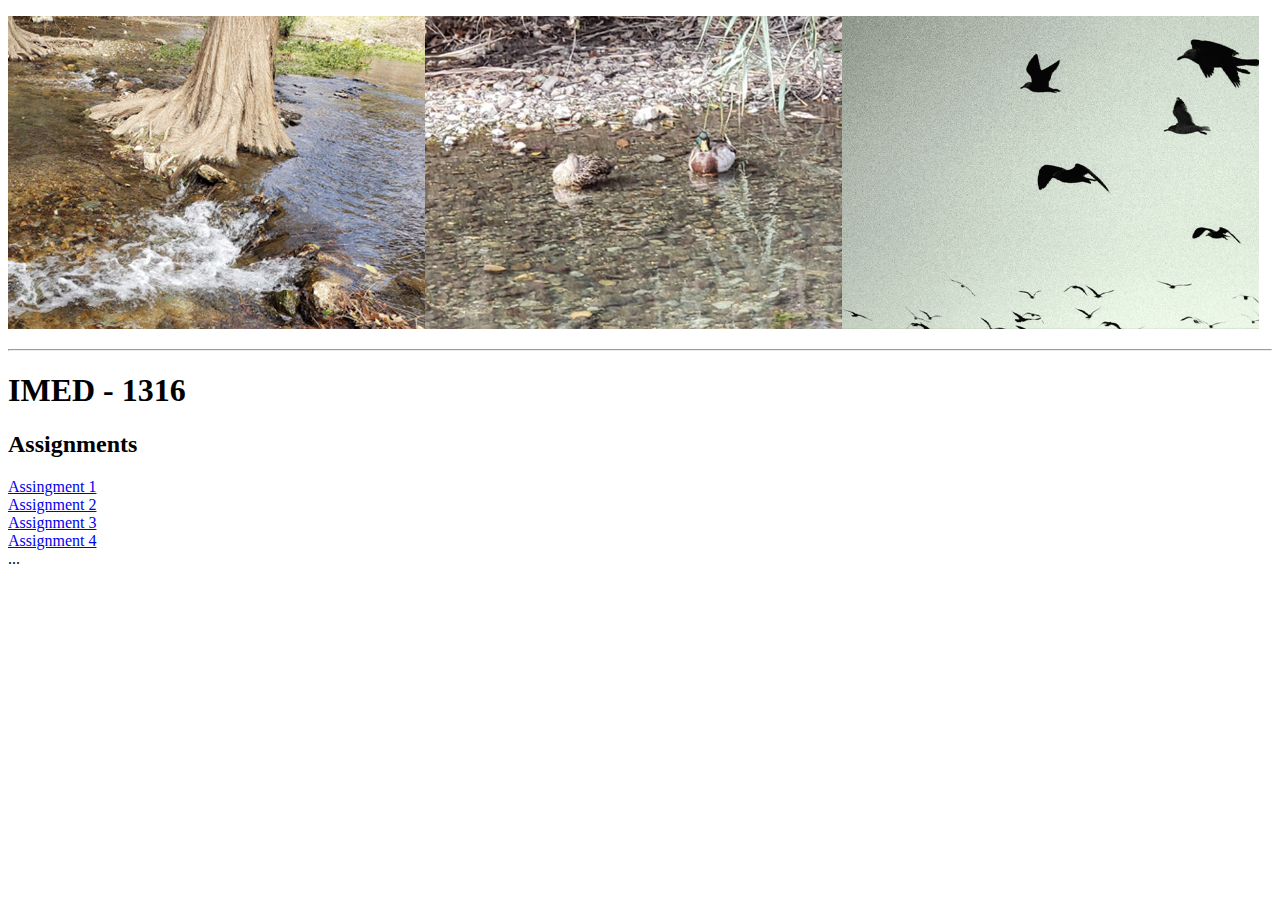
<file: index.html>
<!doctype html>
<html>
<head>
<meta charset="utf-8">
<title>IMED-1316-002 - Assignments</title>
	<style>
		h3{color:blue}
		h4{color:olive}
		h5{color:violet}
		h6{color:yellow}
	</style>
</head>

<body>
<p><a href="images/sariver.gif"><img src="images/sariver.gif" alt="San Antonio River flowing" title="San Antonio River" width="33%"></a><a href="images/ducks.gif"><img src="images/ducks.gif" alt="Ducks on a River" title="Ducks on a river" width="33%"></a><a href="images/birds.gif"><img src="images/birds.gif" alt="Birds flying" title="Birds" width="33%"></a></p>
	<hr>
<h1>IMED - 1316</h1>
	
<h2>Assignments</h2>
	<li><a href="html1.html" title="HTML 1">Assingment 1</a></li>
	<li><a href="html2.html" title="HTML 2">Assignment 2</a></li>
	<li><a href="html3.html" title="HTML 3">Assignment 3</a></li>
	<li><a href="cssgrid.html" title="CSS Grid">Assignment 4</a></li>
	<li>...</li>

	
	
</body>
</html>
</file>
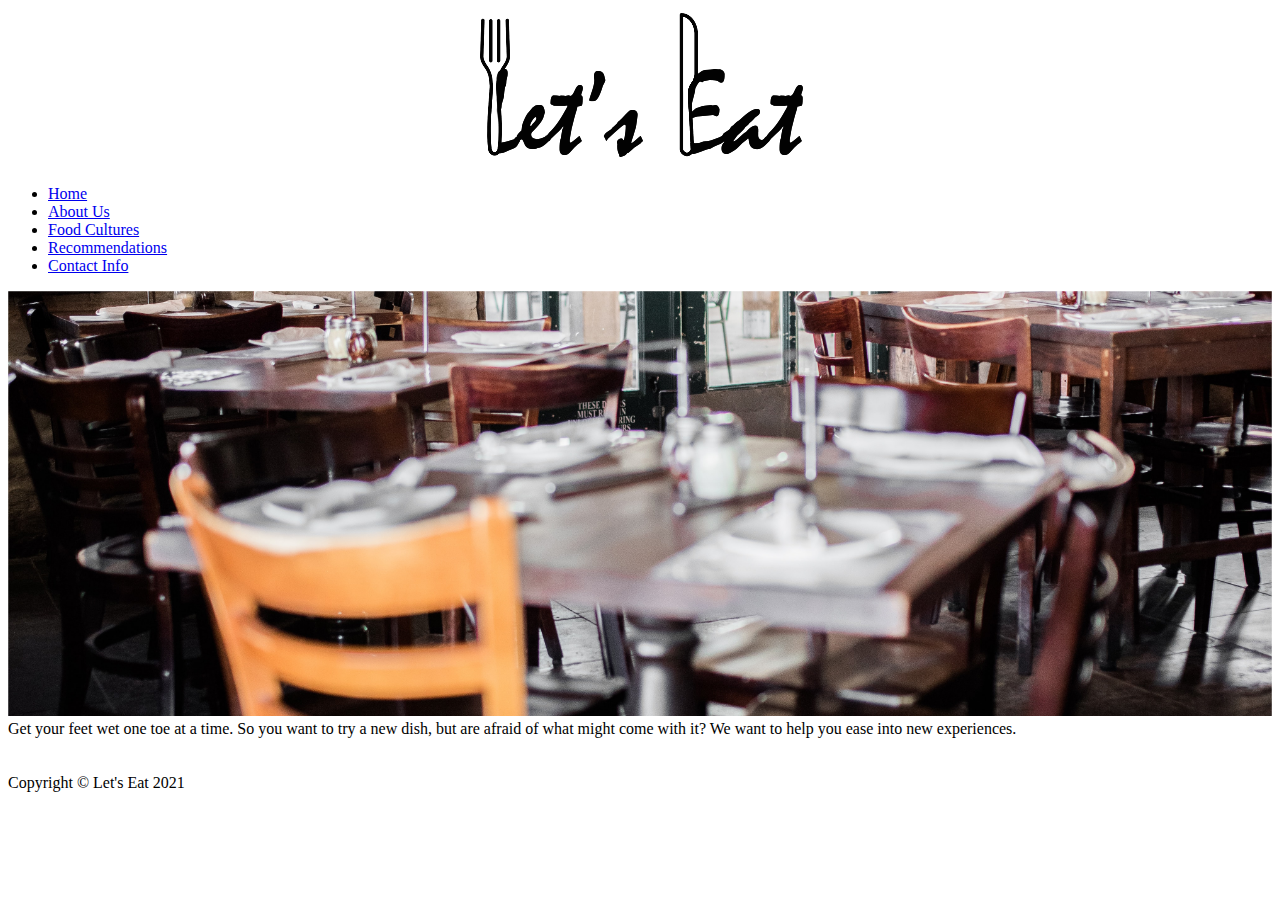
<file: final/index.html>
<!doctype html>
<html>
<head>
<meta charset="utf-8">
<title>Let's Eat</title>
<link rel="icon" type="image/png" href="images/favicon.png">
</head>

<body>
	<div id="container">
		<header>
			<center><img src="images/logo.png" alt="Let's Eat"></center>
		</header>
		<nav>
			<ul>
				<li><a href="index.html" title="Back Home">Home</a></li>
				<li><a href="about.html" title="Who we are">About Us</a></li>
				<li><a href="food.html" title="Food of the people">Food Cultures</a></li>
				<li><a href="rec.html" title="Tell us about it">Recommendations</a></li>
				<li><a href="contact.html" title="Reach out to us">Contact Info</a></li>
			</ul>
		</nav>
		<article class="main"><img src="images/emptytable.jpg" alt="empty table" width="100%" height="50%" />Get your feet wet one toe at a time.  So you want to try a new dish, but are afraid of what might come with it?  We want to help you ease into new experiences.
		</article>
	<br><br>
	<footer>Copyright &#169; Let's Eat 2021</footer>

	</div>
</body>
</html>
</file>
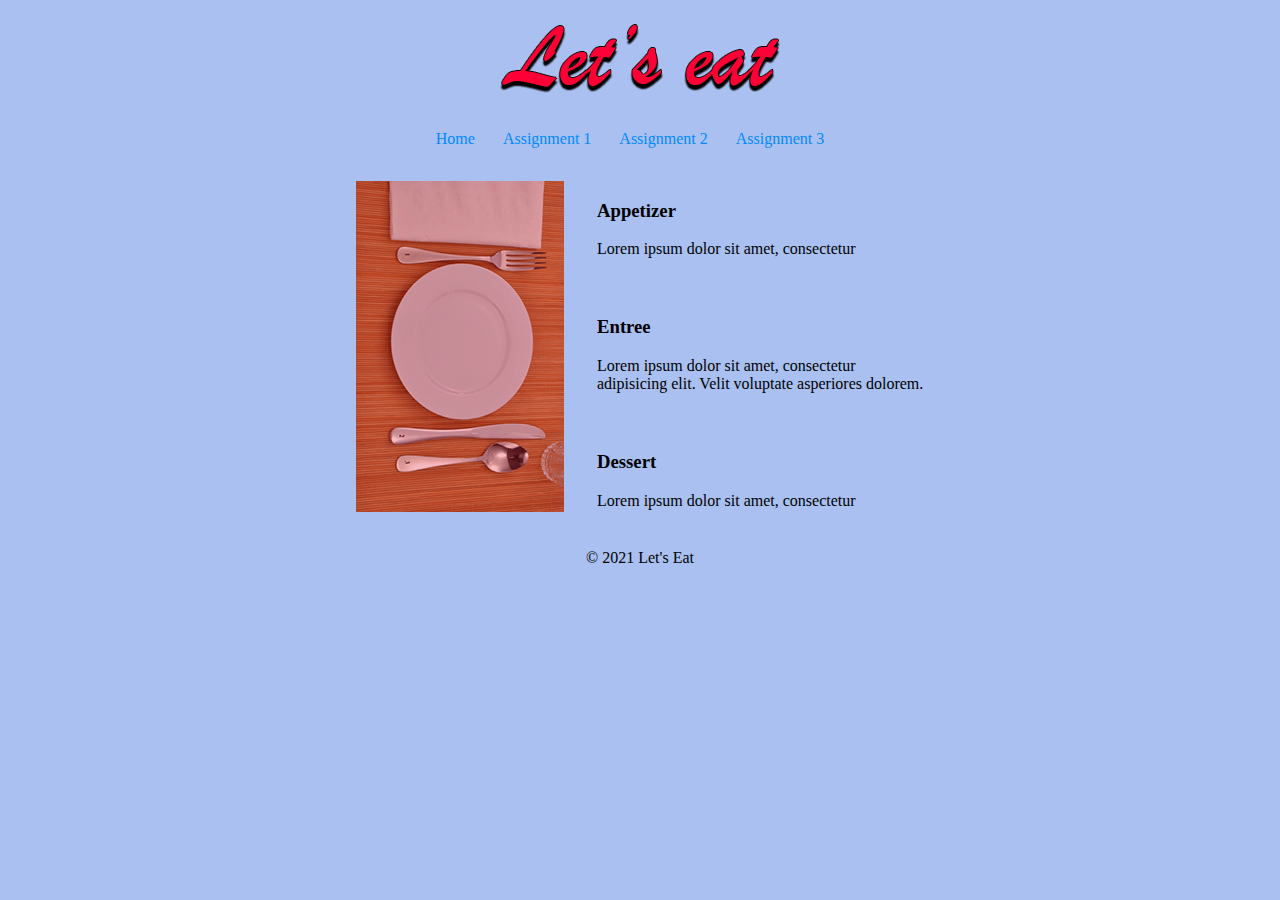
<file: cssgrid.html>
<!doctype html>
<html>
<head>
<meta charset="utf-8">
<title>CSS Grid</title>
	
<style>
	body{
		background-color:#a9c0f0;}
	.container {
		display:grid;
		grid-template-columns: 1fr 2fr;
		grid-auto-rows:minmas(auto, auto);
		grid-gap:1px;
		justify-items:stretch;
		aligh-items:stretch;
		max-width:600px;
		margin:auto;

	}
	.container > div {
		background-color:#a9c0f0;
		padding:1em;
	}	

	 .name{
		grid-column:1/3;
		align-self:center;
		text-align:center;
		background-color:#eeefff;
	}
	 .nav{
		grid-column:1/3;
		display:inline;
	}
	.preview{
		grid-columns:1/2;
		grid-row:3/6;
		align-self:start;
	}
	.food1{
		align-self:start;
		grid-columns:2/3;
	}
	.food2{
		align-self:start;
		grid-columns:2/3;
	}
	.food3{
		align-self:start;
		grid-columns:2/3;
	}
	.ped{
		grid-column:1/3;
		align-self:center;
		text-align:center;
	}
nav {
	 width: 100%;
	 text-align: center;
	}

nav ul {
	    list-style-type: none;
	    margin: 0;
		padding: 0;
	   }

nav li {
	    display: inline;
		padding: 2px;
	   }

nav a:link {
			color: rgba(1,138,251,1.00);
			text-decoration: none;
			margin-right: 20px;
		   }
nav a:visited {
				color: rgba(158,69,8,1.00);
			  }

nav a:hover {
			 text-decoration:underline;
			}

nav a:active {
			  color: rgba(15,199,245,1.00);
			 }


	
</style>
</head>

<body>
	<div class="container">
		<div class="name">
			<img alt="Let's Eat" src="images/letseat.png">
		</div>
		<div class="nav">
			<nav>
			   <ul>
				<li><a href="index.html" title="Assignments Home">Home</a></li>
				<li><a href="html1.html" title="Html 1">Assignment 1</a></li>
				<li><a href="html2.html" title="Html 2">Assignment 2</a></li>
				<li><a href="html3.html" title="Html 3">Assignment 3</a></li>
			   </ul>
			</nav>
		</div>
		<div class="preview">
	    	<img alt="table setting" src="images/plate.png">
		</div>
		<div class="food1">
		  <h3>Appetizer</h3>Lorem ipsum dolor sit amet, consectetur
        </div>
		<div class="food2">
		 <h3>Entree</h3>Lorem ipsum dolor sit amet, consectetur adipisicing elit. Velit voluptate asperiores dolorem.
	  </div>
		<div class="food3">
		<h3>Dessert</h3>Lorem ipsum dolor sit amet, consectetur
		</div>
		<div class="ped">
	    © 2021 Let's Eat </div>
	</div>
</body>
</html>
</file>
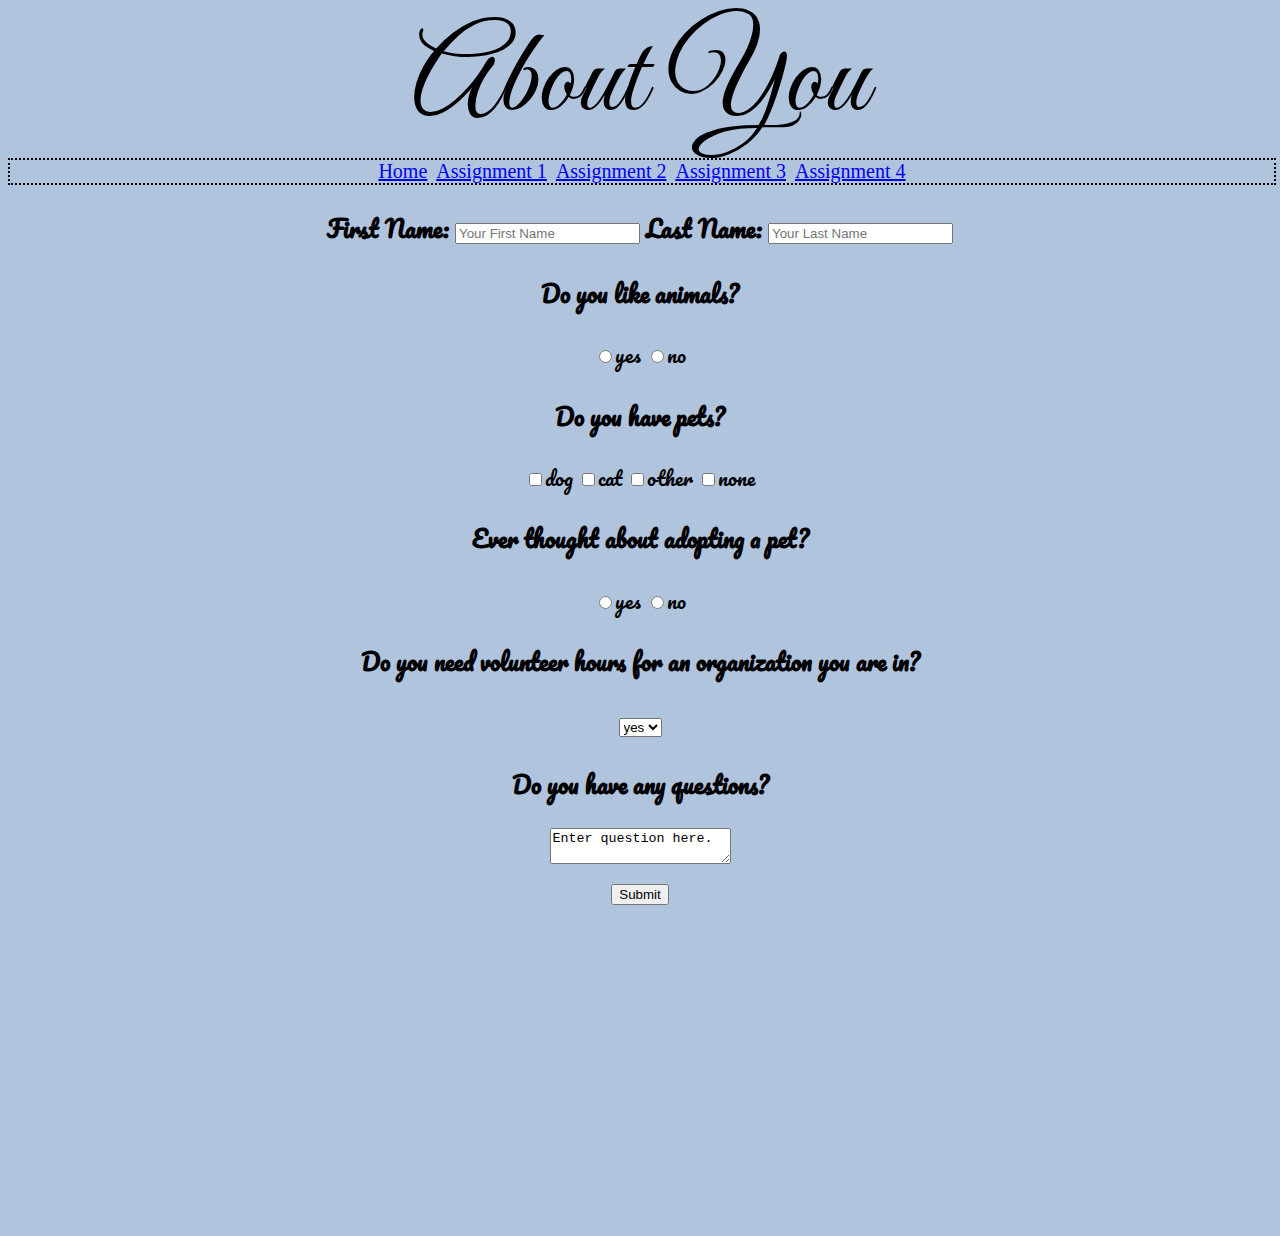
<file: form.html>
<!doctype html>
<html>
<head>
<meta charset="utf-8">
<title>Form</title>
		<link rel="preconnect" href="https://fonts.gstatic.com">
<link href="https://fonts.googleapis.com/css2?family=Great+Vibes&family=Pacifico&display=swap" rel="stylesheet">
	<style>
		body{
			background-color:lightsteelblue;
		}
		.questionnaire {
			display:grid;
			grid-auto-rows:minmas(auto, auto);
	 		grid-gap:1px;
			justify-items:stretch;
			aligh-items:stretch;
			text-align:center;
			font-size: 20px;
		}
		.formtitle {

			font-family: 'Great Vibes', cursive;
			font-size: 6em;
		}
		.nav {
			border:2px dotted;
			width:100%;
			text-align: center;
		}

		.nav ul {
	    list-style-type: none;
	    margin: 0;
		padding: 0;
	   }

		.nav li {
	   		 display: inline;
				padding: 2px;
	   }
		.name {
			font-family: 'Pacifico', cursive;
		}
		.q1 {

			font-family: 'Pacifico', cursive;
		}
		.q2 {

			font-family: 'Pacifico', cursive;
		}
		.q3 {
			font-family: 'Pacifico', cursive;
		}
		.q4 {
			font-family: 'Pacifico', cursive;
		}
		.q5 {
			font-family: 'Pacifico', cursive;
		}
		.feet {
			font-family: 'Pacifico', cursive;
		}
	</style>

</head>

<body>
	<div class="questionnaire">
		<form action="">
			<div class="formtitle">
				About You<br>
			</div>
			<div class="nav">
			<nav>
			   <ul>
				<li><a href="index.html" title="Assignments Home">Home</a></li>
				<li><a href="html1.html" title="Html 1">Assignment 1</a></li>
				<li><a href="html2.html" title="Html 2">Assignment 2</a></li>
				<li><a href="html3.html" title="Html 3">Assignment 3</a></li>
				<li><a href="cssgrid.html" title="CSS Grid">Assignment 4</a></li>
			   </ul>
			</nav>
		</div>
			<div class="name">

				<h3>
				<label for="first">First Name:</label>
				<input type="text" name="first" id="first" placeholder="Your First Name" required>     
				<label for="last">Last Name:</label>
				<input type="text" name="last" id="last" placeholder="Your Last Name" required>
				</h3>
			</div>

			<div class="q1">
				<h3><label for="animals">Do you like animals?</label></h3>
				<input type="radio" name="animals" id="yes" value="yes">yes
				<input type="radio" name="animals" id="no" value="no">no
			</div>
			<div class="q2">
		  		<h3><label for="pets">Do you have pets?</label></h3>
				<input type="checkbox" name="dog" id="dog">dog
				<input type="checkbox" name="cat" id="cat">cat
				<input type="checkbox" name="other" id="other">other
				<input type="checkbox" name="nopet" id="nopet">none
			</div>
			<div class="q3">
				<label for="adopt"><h3>Ever thought about adopting a pet?</h3></label>
				<input type="radio" name="q3" id="q3yes" value="yes">yes
				<input type="radio" name="q3" id="q3no" value="no">no
			</div>
			<div class="q4">
				<h3><label for="hours">Do you need volunteer hours for an organization you are in?</label></h3>
				<select name="hours" id="hours">
					<option value="yes">yes</option>
					<option value="no">no</option>
				</select>
			</div>
			<div class="q5">
				<h3><label for="que">Do you have any questions?</label></h3>
				<textarea id="que" name="que">Enter question here.</textarea>
			</div>
			<div class="feet">
				<button type="submit">Submit</button>
			</div>
			<div class="video">
	    		<iframe width="560" height="315" src="https://www.youtube.com/embed/XIy6SW-nczA" frameborder="0" allow="accelerometer; autoplay; clipboard-write; encrypted-media; gyroscope; picture-in-picture" allowfullscreen></iframe>
			</div>
	</form>
</div>

	
	
	</body>
</html>
</file>
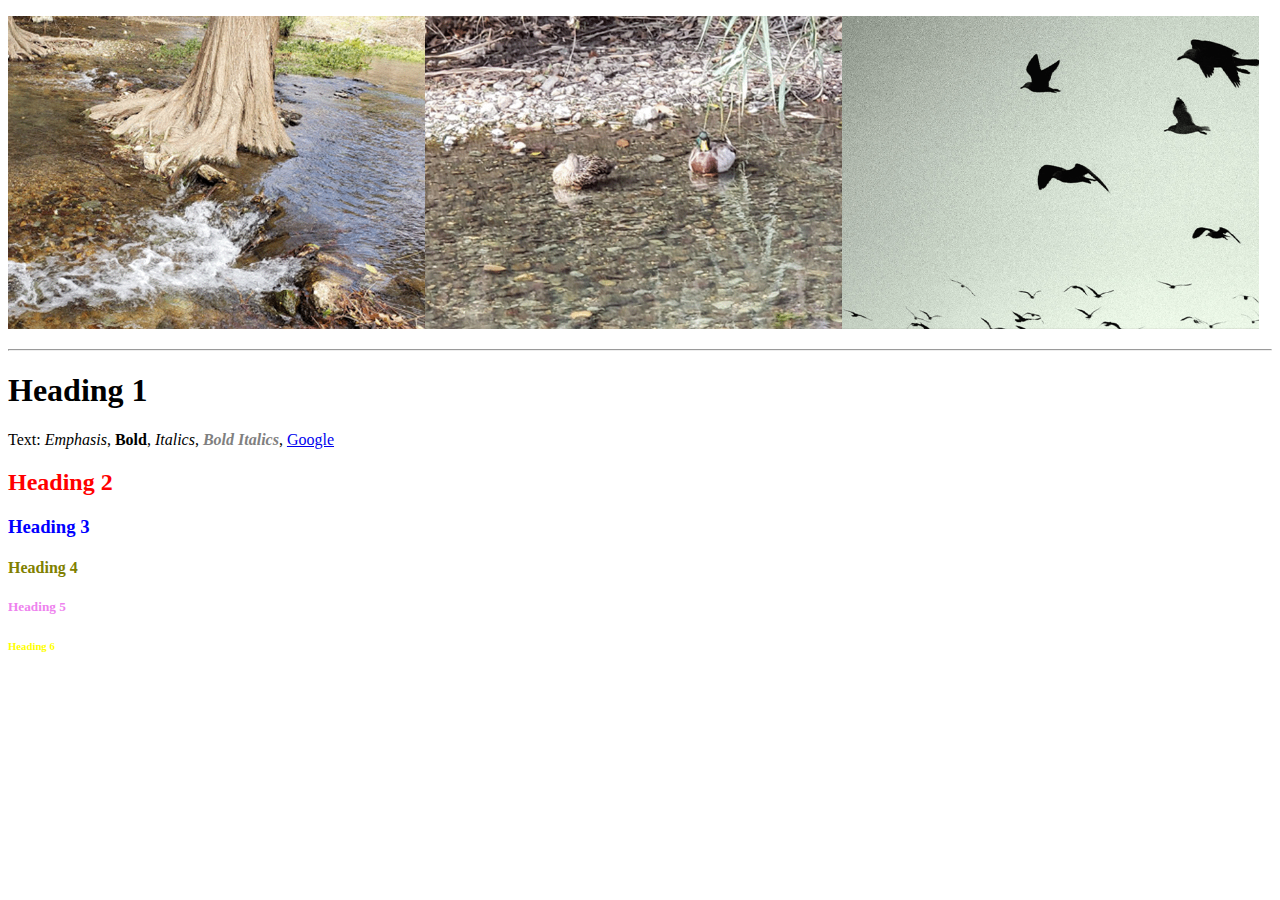
<file: html1.html>
<!doctype html>
<html>
<head>
<meta charset="utf-8">
<title>IMED-1316-002 - Assignment - HTML 1</title>
	<style>
		h3{color:blue}
		h4{color:olive}
		h5{color:violet}
		h6{color:yellow}
	</style>
</head>

<body>
<p><img src="images/sariver.gif" alt="San Antonio River flowing" title="San Antonio River" width="33%"><img src="images/ducks.gif" alt="Ducks on a River" title="Ducks on a river" width="33%"><img src="images/birds.gif" alt="Birds flying" title="Birds" width="33%"></p>
	<hr>
<h1>Heading 1</h1>
	<p>Text: <em title="Emphasis">Emphasis</em>, <b title="Bold">Bold</b>, <i title="Italics">Italics</i>, <b><i style="color:gray" title="Bold and Italics in Gray">Bold Italics</i></b>, <a href="http://www.google.com" title="Search on Google">Google</a></p>
<h2 style="color:red">Heading 2</h2>
<h3>Heading 3</h3>
<h4>Heading 4</h4>
<h5>Heading 5</h5>
<h6>Heading 6</h6>
	
</body>
</html>
</file>
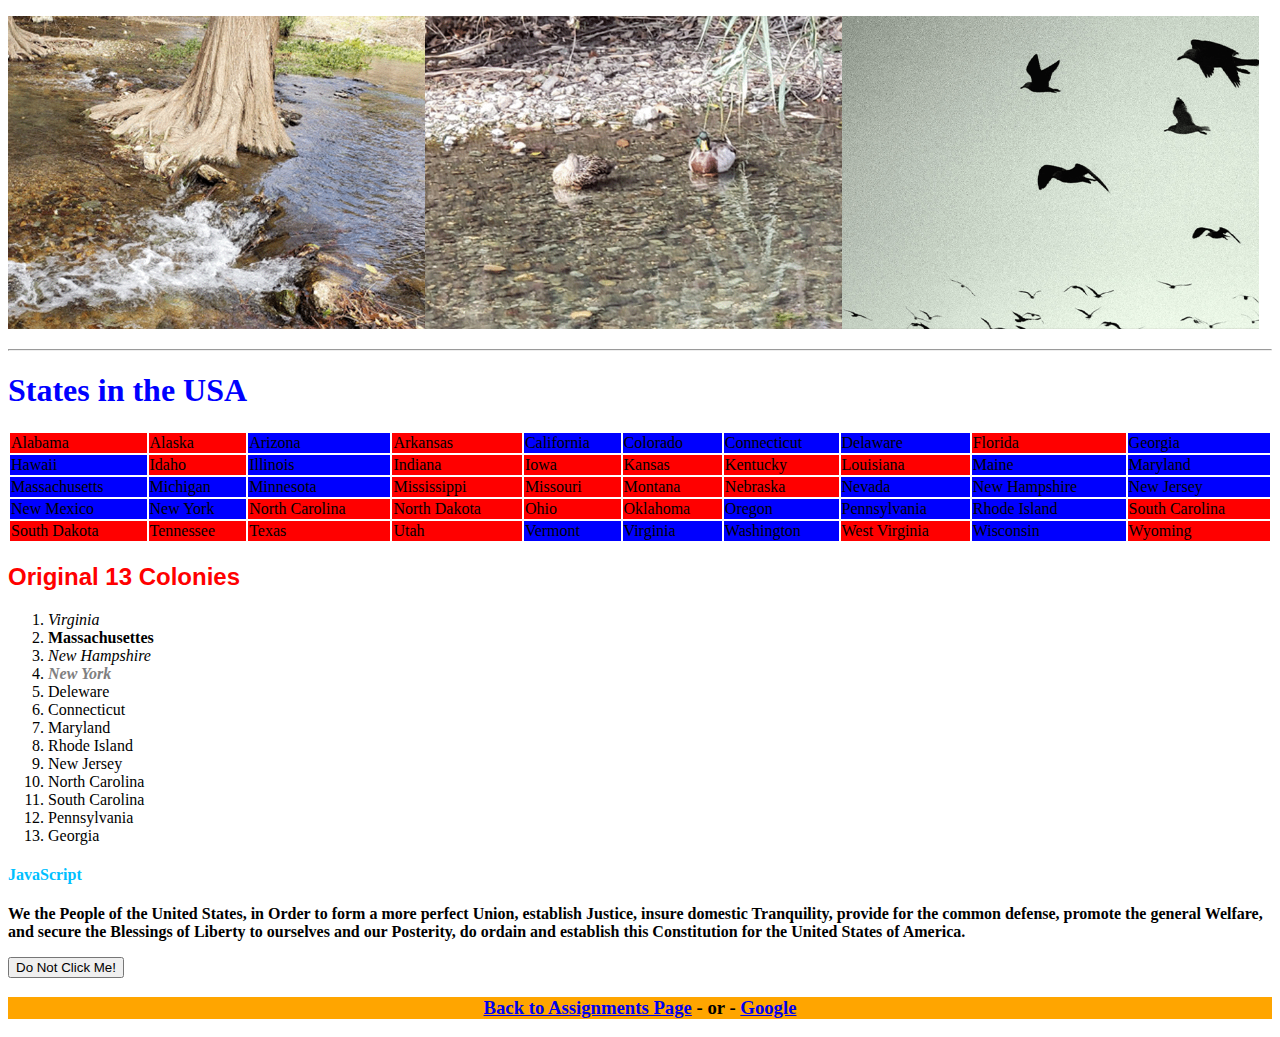
<file: html2.html>
<!doctype html>
<html>
<head>
<meta charset="utf-8">
<title>IMED-1316-002 - Assignment - HTML 2</title>
	<style>
		h3{color:blue}
		h4{color:olive}
		h5{color:violet}
		h6{color:yellow}
		.republican {background-color:red}
		.democratic {background-color:blue}
		#orangeheading {background-color:orange;color:black;text-align:center;}
	</style>
</head>

<body>
<p><a href="images/sariver.gif"><img src="images/sariver.gif" alt="San Antonio River flowing" title="San Antonio River" width="33%"></a><a href="images/ducks.gif"><img src="images/ducks.gif" alt="Ducks on a River" title="Ducks on a river" width="33%"></a><a href="images/birds.gif"><img src="images/birds.gif" alt="Birds flying" title="Birds" width="33%"></a></p>
	<hr>
<h1 style="color:blue">States in the USA</h1>
	<table style="width:100%">
		<tr>
			<td class="republican">Alabama</td>
			<td class="republican">Alaska</td>
			<td class="democratic">Arizona</td>
			<td class="republican">Arkansas</td>
			<td class="democratic">California</td>
			<td class="democratic">Colorado</td>
			<td class="democratic">Connecticut</td>
			<td class="democratic">Delaware</td>
			<td class="republican">Florida</td>
			<td class="democratic">Georgia</td>
		</tr>
		<tr>
			<td class="democratic">Hawaii</td>
			<td class="republican">Idaho</td>
			<td class="democratic">Illinois</td>
			<td class="republican">Indiana</td>
			<td class="republican">Iowa</td>
			<td class="republican">Kansas</td>
			<td class="republican">Kentucky</td>
			<td class="republican">Louisiana</td>
			<td class="democratic">Maine</td>
			<td class="democratic">Maryland</td>
		</tr>
		<tr>			
			<td class="democratic">Massachusetts</td>
			<td class="democratic">Michigan</td>
			<td class="democratic">Minnesota</td>
			<td class="republican">Mississippi</td>
			<td class="republican">Missouri</td>
			<td class="republican">Montana</td>
			<td class="republican">Nebraska</td>
			<td class="democratic">Nevada</td>
			<td class="democratic">New Hampshire</td>
			<td class="democratic">New Jersey</td>
		</tr>
		<tr>
			<td class="democratic">New Mexico</td>
			<td class="democratic">New York</td>
			<td class="republican">North Carolina</td>
			<td class="republican">North Dakota</td>
			<td class="republican">Ohio</td>
			<td class="republican">Oklahoma</td>
			<td class="democratic">Oregon</td>
			<td class="democratic">Pennsylvania</td>
			<td class="democratic">Rhode Island</td>
			<td class="republican">South Carolina</td>
		</tr>
		<tr>
			<td class="republican">South Dakota</td>
			<td class="republican">Tennessee</td>
			<td class="republican">Texas</td>
			<td class="republican">Utah</td>
			<td class="democratic">Vermont</td>
			<td class="democratic">Virginia</td>
			<td class="democratic">Washington</td>
			<td class="republican">West Virginia</td>
			<td class="democratic">Wisconsin</td>
			<td class="republican">Wyoming</td>
		</tr>
	
	</table>
<h2 style="color:red;font-family:'Gill Sans', 'Gill Sans MT', 'Myriad Pro', 'DejaVu Sans Condensed', Helvetica, Arial, 'sans-serif'">Original 13 Colonies</h2>
	<ol>
		<li><em title="Emphasis">Virginia</em></li>
		<li><b title="Bold">Massachusettes</b></li>
		<li><i title="Italics">New Hampshire</i></li>
		<li><b><i style="color:gray" title="Bold and Italics in Gray">New York</i></b></li>
		<li>Deleware</li>
		<li>Connecticut</li>
		<li>Maryland</li>
		<li>Rhode Island</li>
		<li>New Jersey</li>
		<li>North Carolina</li>
		<li>South Carolina</li>
		<li>Pennsylvania</li>
		<li id="13th"></li>
	</ol>
	

<h4 style="color:deepskyblue">JavaScript</h4>

	<p id="preamble"><b>We the People of the United States, in Order to form a more perfect Union, establish Justice, insure domestic Tranquility, provide for the common defense, promote the general Welfare, and secure the Blessings of Liberty to ourselves and our Posterity, do ordain and establish this Constitution for the United States of America.</b></p>
	
	<button type="button" onclick="myFunction()">Do Not Click Me!</button>
	
	<script>
function myFunction() { 
  document.getElementById("preamble").innerHTML = "Now you did it!";
					}
</script>
	<script>
		document.getElementById("13th").innerHTML="Georgia"
	</script>
	
	
		<h3 id="orangeheading"><a href="index.html">Back to Assignments  Page</a> - or - <a href="http://www.google.com" title="Search on Google">Google</a></h3>
</body>
</html>
</file>
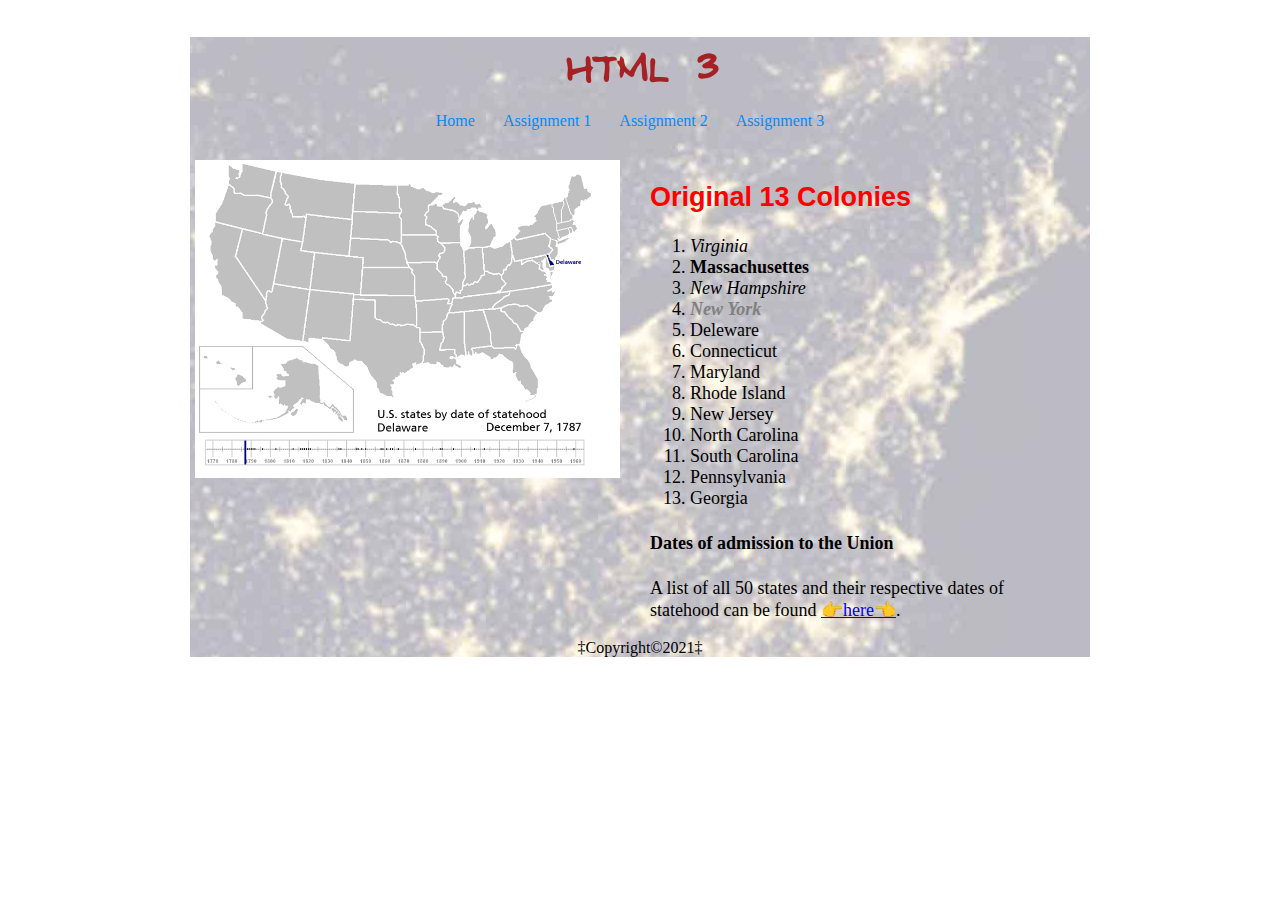
<file: html3.html>
<!doctype html>
<html>
<head>
<meta charset="utf-8">
<title>IMED-1316-002 - Assignment 3 - HTML 2</title>
<link href="css/html3.css" type="text/css" rel="stylesheet">
<link rel="preconnect" href="https://fonts.gstatic.com">
<link href="https://fonts.googleapis.com/css2?family=Long+Cang&display=swap" rel="stylesheet">
</head>

<body>
	<div id="container">
		<header>
			<h1>HTML 3</h1>
		</header>
		<nav>
			<ul>
				<li><a href="index.html">Home</a></li>
				<li><a href="html1.html">Assignment 1</a></li>
				<li><a href="html2.html">Assignment 2</a></li>
				<li><a href="html3.html">Assignment 3</a></li>
			</ul>
		</nav>
		<article class="left"><img src="images/statesstatehood.gif" alt="Date of statehood for each state" width="100%" />
		</article>
		<article class="right"><p>
			<h2 style="color:red;font-family:'Gill Sans', 'Gill Sans MT', 'Myriad Pro', 'DejaVu Sans Condensed', Helvetica, Arial, 'sans-serif'">Original 13 Colonies</h2>
				<ol>
					<li><em title="Emphasis">Virginia</em></li>
					<li><b title="Bold">Massachusettes</b></li>
					<li><i title="Italics">New Hampshire</i></li>
					<li><b><i style="color:gray" title="Bold and Italics in Gray">New York</i></b></li>
					<li>Deleware</li>
					<li>Connecticut</li>
					<li>Maryland</li>
					<li>Rhode Island</li>
					<li>New Jersey</li>
					<li>North Carolina</li>
					<li>South Carolina</li>
					<li>Pennsylvania</li>
					<li id="13th"></li>
				</ol></p>
	<aside>
		<h4>Dates of admission to the Union</h4>
		<p>A list of all 50 states and their respective dates of statehood can be found <a href="https://en.wikipedia.org/wiki/List_of_U.S._states_by_date_of_admission_to_the_Union">&#128073;here&#128072;</a>.</p>
	</aside>
		</article>
	
	<footer>&#8225;Copyright&#169;2021&#8225;</footer>

	</div>
	<script>
		document.getElementById("13th").innerHTML="Georgia"
	</script>
</body>
</html>
</file>
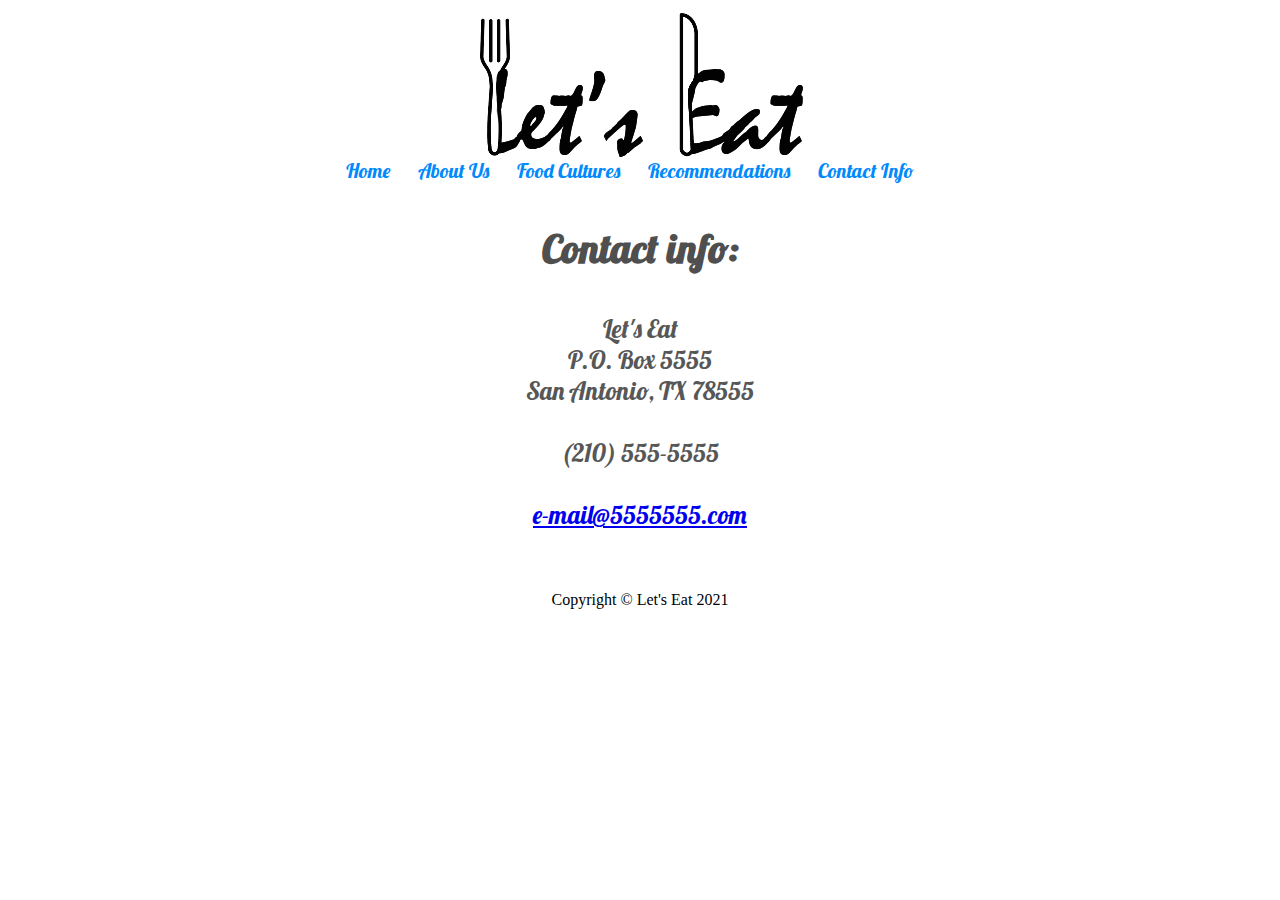
<file: final/contact.html>
<!doctype html>
<html>
<head>
<meta charset="utf-8">
<title>Let's Eat - Contact Us</title>
<link rel="icon" type="image/png" href="images/favicon.png">
<link href="css/final.css" type="text/css" rel="stylesheet">
<link rel="preconnect" href="https://fonts.gstatic.com">
<link href="https://fonts.googleapis.com/css2?family=Lobster&display=swap" rel="stylesheet">
</head>

<body>
	<div id="container">
		<header>
			<center><img src="images/logo.png"></center>
		</header>
		<nav>
			<ul>
				<li><a href="index.html" title="Back Home">Home</a></li>
				<li><a href="about.html" title="Who we are">About Us</a></li>
				<li><a href="food.html" title="Food of the people">Food Cultures</a></li>
				<li><a href="rec.html" title="Tell us about it">Recommendations</a></li>
				<li><a href="contact.html" title="Reach out to us">Contact Info</a></li>
			</ul>
		</nav>
		<article class="main"><h1><p>Contact info:</p></h1>
			<h3>Let's Eat<br />
			P.O. Box 5555<br />
			San Antonio, TX 78555<br />
			<br />
			(210) 555-5555<br />
			<br />
			<a href="mailto:email@5555555.com">e-mail@5555555.com</a></h3>
		</article>
	<br><br>
	<footer>Copyright &#169; Let's Eat 2021</footer>

	</div>
</body>
</html>
</file>
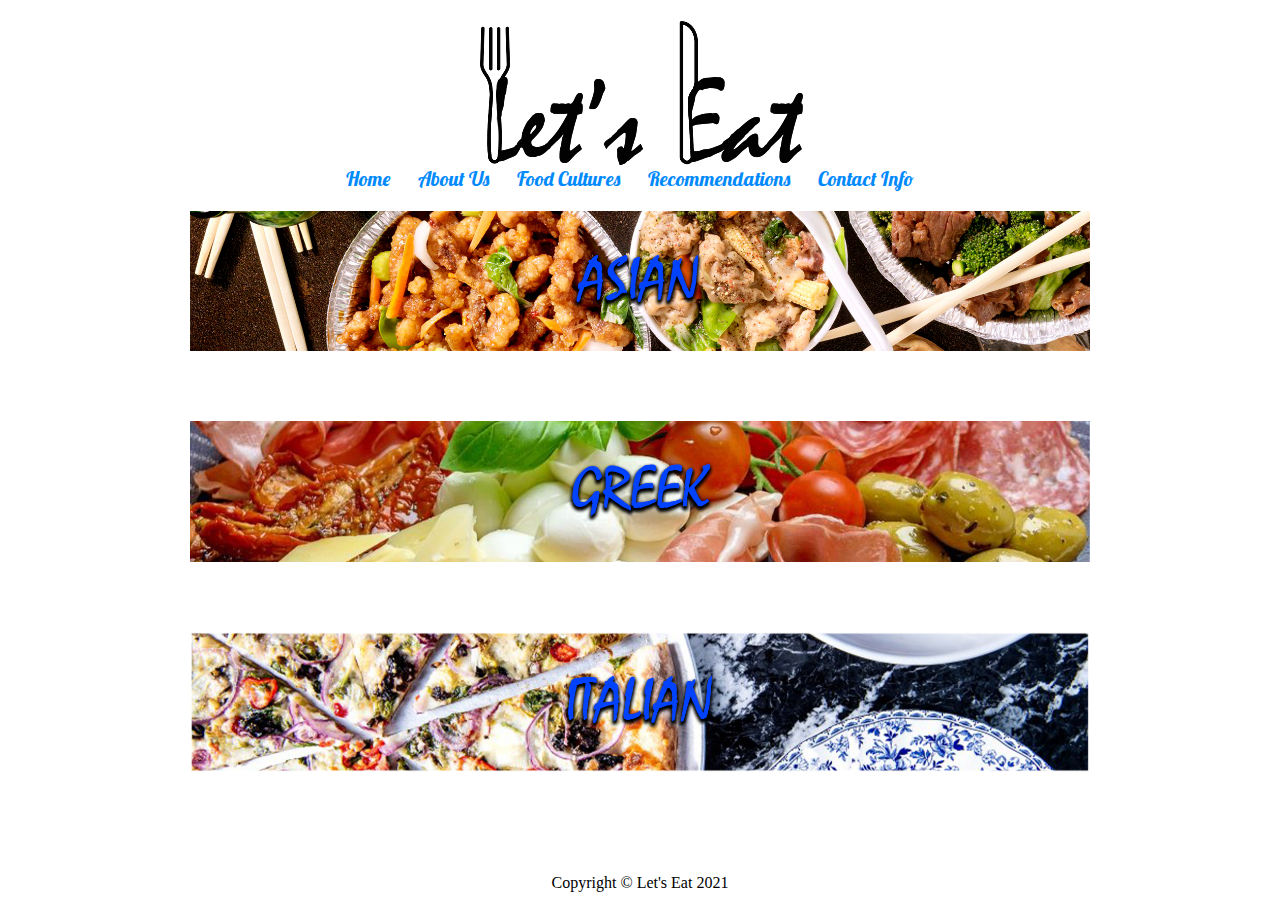
<file: final/food.html>
<!doctype html>
<html>
<head>
<meta charset="utf-8">
<title>Let's Eat - About Us</title>
<link rel="icon" type="image/png" href="images/favicon.png">
<link href="css/final.css" type="text/css" rel="stylesheet">
<link rel="preconnect" href="https://fonts.gstatic.com">
<link href="https://fonts.googleapis.com/css2?family=Lobster&display=swap" rel="stylesheet">
	<script src="https://ajax.googleapis.com/ajax/libs/jquery/3.5.1/jquery.min.js"></script>
		<script>
			$(document).ready(function(){
  				$("p").click(function(){
    				$(this).hide();
									   });
										});
		</script>
</head>

<body>
	<div id="container">
		<header>
			<center><p><img src="images/logo.png" alt="Let's Eat"></p></center>
		</header>
		<nav>
			<ul>
				<li><a href="index.html" title="Back Home">Home</a></li>
				<li><a href="about.html" title="Who we are">About Us</a></li>
				<li><a href="food.html" title="Food of the people">Food Cultures</a></li>
				<li><a href="rec.html" title="Tell us about it">Recommendations</a></li>
				<li><a href="contact.html" title="Reach out to us">Contact Info</a></li>
			</ul>
		</nav>
		<article class="main"><p><img src="images/fc-asian.jpg" title="Asian Food" alt="Asian" width="100%" /></p><br>
			<p><img src="images/fc-greek.jpg" title="Greek Food" alt="Greek" width="100%" /></p><br>
			<p><img src="images/fc-italian.jpg" title="Italian Food" alt="Italian" width="100%" /></p><br>
		</article>
	<br><br>
	<footer><p>Copyright &#169; Let's Eat 2021</p></footer>

	</div>
</body>
</html>
</file>
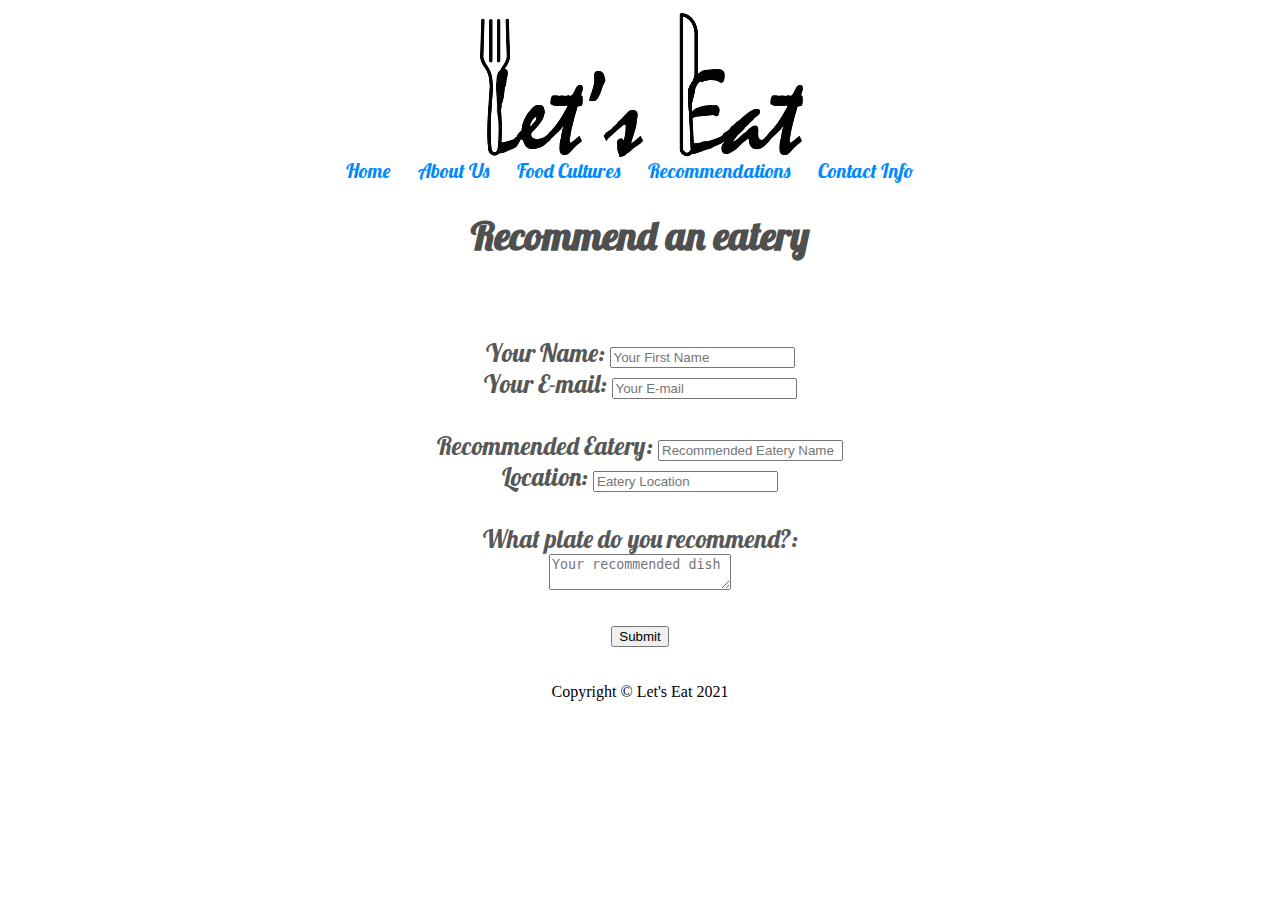
<file: final/rec.html>
<!doctype html>
<html>
<head>
<meta charset="utf-8">
<title>Let's Eat - About Us</title>
<link rel="icon" type="image/png" href="images/favicon.png">
<link href="css/final.css" type="text/css" rel="stylesheet">
<link rel="preconnect" href="https://fonts.gstatic.com">
<link href="https://fonts.googleapis.com/css2?family=Lobster&display=swap" rel="stylesheet">
</head>

<body>
	<div id="container">
		<header>
			<center><img src="images/logo.png" alt="Let's Eat"></center>
		</header>
		<nav>
			<ul>
				<li><a href="index.html" title="Back Home">Home</a></li>
				<li><a href="about.html" title="Who we are">About Us</a></li>
				<li><a href="food.html" title="Food of the people">Food Cultures</a></li>
				<li><a href="rec.html" title="Tell us about it">Recommendations</a></li>
				<li><a href="contact.html" title="Reach out to us">Contact Info</a></li>
			</ul>
		</nav>
		<article class="main">
			<div class="recommendation">
		<form action="">
			<div class="formtitle">
				<h1>Recommend an eatery</h1><br>
			</div>
			<div class="name">

				<h3>
				<label for="recname">Your Name:</label>
				<input type="text" name="recname" id="recname" placeholder="Your First Name" required>  
					<br>
				<label for="recemail">Your E-mail:</label>
				<input type="text" name="recemail" id="recemail" placeholder="Your E-mail" required>
					<br><br>
				<label for="recrec">Recommended Eatery:</label>
				<input type="text" name="recrec" id="recrec" placeholder="Recommended Eatery Name" required>
					<br>
				<label for="recloc">Location:</label>
				<input type="text" name="recloc" id="recloc" placeholder="Eatery Location" required>
					<br><br>
				<label for="recdish">What plate do you recommend?:</label><br>
				<textarea name="recdish" id="recdish" placeholder="Your recommended dish" required></textarea>
				</h3>
			</div>


			<div class="feet">
				<button type="submit">Submit</button>
			</div>
	</form>
</div>		
		</article>
	<br><br>
	<footer>Copyright &#169; Let's Eat 2021</footer>

	</div>
</body>
</html>
</file>
<file: css/html3.css>
@charset "utf-8";
/* CSS Document */

body {
		
	 }
#container {
			width: 900px;
			margin: auto;
			background: url("../images/usmap.jpg") no-repeat;
			background-size: cover;
           }
header {
		width: 100%;
		height: 75px;
	   }

header h1 {
			font-size: 55px;
			font-family: 'Long Cang', cursive;
			foint-weight: 400;
			text-align: center;
			color: rgba(163,16,18,.90)
		   }

nav {
	 width: 100%;
	 text-align: center;
	}

nav ul {
	    list-style-type: none;
	    margin: 0;
		padding: 0;
	   }

nav li {
	    display: inline;
		padding: 2px;
	   }

nav a:link {
			color: rgba(1,138,251,1.00);
			text-decoration: none;
			margin-right: 20px;
		   }
nav a:visited {
				color: rgba(158,69,8,1.00);
			  }

nav a:hover {
			 text-decoration:underline;
			}

nav a:active {
			  color: rgba(15,199,245,1.00);
			 }

footer {
		text-align: center;
		clear: both;	
	   }

.left{
	  width: 425px;
	  float: left;
	  margin-top: 30px;
	  margin-botom: 30px;
	  margin-left:5px;
	 }

.right{
	   width: 425px;
	   float: left;
	   margin-top: 30px;
	   margin-botom: 30px;
	   margin-left: 30px;
	   font-size: 18px;
	  }
</file>
<file: final/css/final.css>
@charset "utf-8";
/* CSS Document */

body {
		
	 }
#container {
			width: 900px;
			margin: auto;
			background-size: cover;
           }
header {
		width: 100%;
		height: 150px;
	   }

header h1 {
			font-size: 55px;
			font-family: 'Lobster', cursive;
			font-weight: 400;
			text-align: center;
			color: rgba(163,25,18,.90)
		   }

nav {
	 width: 100%;
	 text-align: center;
 	 font-size: 20px;
	 font-family: 'Lobster', cursive;
	 font-weight: 400;
	 color: rgba(163,25,18,.90)
	}

nav ul {
	    list-style-type: none;
	    margin: 0;
		padding: 0;
	   }

nav li {
	    display: inline;
		padding: 2px;
	   }

nav a:link {
			color: rgba(1,138,251,1.00);
			text-decoration: none;
			margin-right: 20px;
		   }
nav a:visited {
				color: rgba(158,69,8,1.00);
			  }

nav a:hover {
			 text-decoration:underline;
		 	 font-size: 20px;
			 color:red;
			}

nav a:active {
			  color: rgba(15,199,245,1.00);
			 }

body h3 {
		 font-size: 25px;
		 font-family: 'Lobster', cursive;
		 font-weight: 400;
		 text-align: center;
		 color: rgba(87,87,87,1.00)
		}

footer {
		text-align: center;
		clear: both;	
	   }

.main{
	  width:100%;
	  font-size: 20px;
	  font-family: 'Lobster', cursive;
	  font-weight: 400;
  	  text-align: center;
	  color: rgba(79,79,79,1.00)		
	 }
</file>
